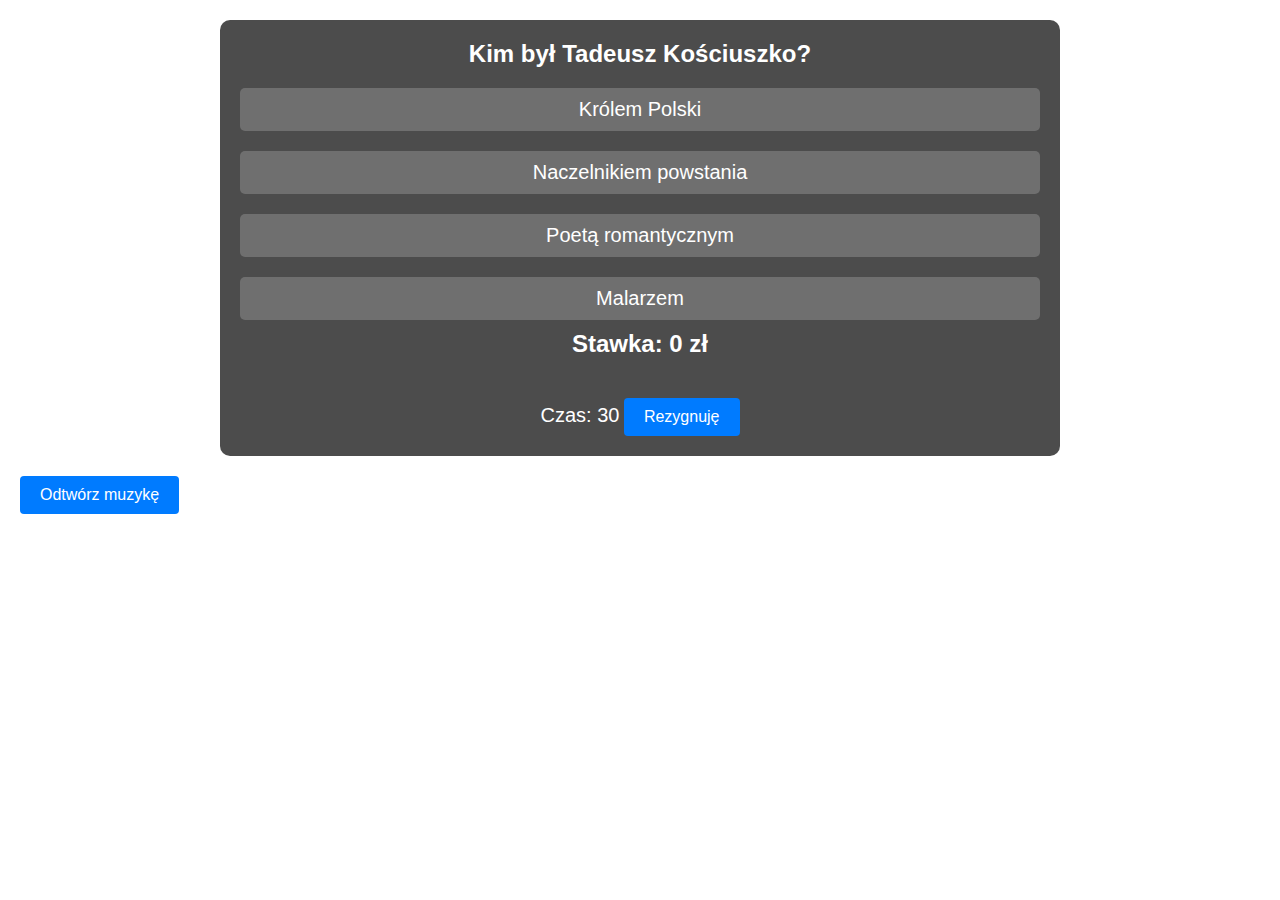
<file: index.html>
<!DOCTYPE html>
<html lang="pl">
<head>
    <meta charset="UTF-8">
    <meta name="viewport" content="width=device-width, initial-scale=1.0">
    <title>Quiz Milionerzy</title>
    <style>
        body {
            font-family: Arial, sans-serif;
            background-image: url('https://github.com/palilonc/milonerzy/blob/main/w-milionerach-padlo-pytanie-za-milion-i-wygrana.jpeg?raw=true');
            background-size: cover;
            background-position: center;
            margin: 0;
            padding: 20px;
            color: white;
        }

        #quiz-container {
            background-color: rgba(0, 0, 0, 0.7); /* Półprzezroczyste tło */
            padding: 20px;
            border-radius: 10px;
            max-width: 800px;
            margin: auto;
            text-align: center;
            color: white;
        }

        .question {
            font-size: 24px;
            font-weight: bold;
            margin-bottom: 20px;
        }

        .answers button {
            display: block;
            font-size: 20px;
            margin-bottom: 10px;
            background-color: rgba(255, 255, 255, 0.2); /* Półprzezroczyste tło odpowiedzi */
            padding: 10px;
            border-radius: 5px;
            cursor: pointer;
            transition: background-color 0.3s ease;
            width: 100%;
            border: none;
            color: white;
        }

        .answers button:hover {
            background-color: rgba(255, 255, 255, 0.4); /* Efekt najechania myszką */
        }

        button {
            background-color: #007bff;
            color: white;
            border: none;
            padding: 10px 20px;
            border-radius: 4px;
            cursor: pointer;
            font-size: 16px;
            margin-top: 20px;
        }

        button:hover {
            background-color: #0056b3;
        }

        #result-container {
            margin-top: 20px;
            font-size: 22px;
            font-weight: bold;
        }

        #stake-container {
            font-size: 24px;
            font-weight: bold;
            margin-bottom: 20px;
        }

        #timer {
            font-size: 20px;
            margin-top: 10px;
        }
    </style>
</head>
<body>
    <div id="quiz-container">
        <div id="question-container">
            <div class="question"></div>
            <div class="answers"></div>
        </div>
        <div id="stake-container">Stawka: 0 zł</div>
        <div id="timer">Czas: 30</div>
        <button id="quit-button">Rezygnuję</button>
        <div id="result-container"></div>
    </div>

    <audio id="background-music" src="https://github.com/palilonc/milonerzy/raw/refs/heads/main/Theme%20Contestants%20-%20Who%20Wants%20to%20Be%20a%20Millionaire_.mp3" preload="auto"></audio>
    
    <button id="play-music">Odtwórz muzykę</button>

    <script>
        document.getElementById('play-music').addEventListener('click', function() {
            const music = document.getElementById('background-music');
            music.play().catch(function(error) {
                console.log("Błąd odtwarzania:", error);
            });
        });
        
	const questions = [
            // Historia
            { question: "W którym roku wybuchło powstanie warszawskie?", answers: ["1939", "1943", "1944", "1945"], correct: 2 },
            { question: "Kto był pierwszym królem Polski?", answers: ["Mieszko I", "Bolesław Chrobry", "Kazimierz Wielki", "Władysław Jagiełło"], correct: 1 },
            { question: "Bitwa pod Grunwaldem odbyła się w roku:", answers: ["1410", "1525", "1655", "1794"], correct: 0 },
            { question: "Kim był Tadeusz Kościuszko?", answers: ["Królem Polski", "Naczelnikiem powstania", "Poetą romantycznym", "Malarzem"], correct: 1 },
            { question: "W którym wieku żył Mikołaj Kopernik?", answers: ["XIV", "XV", "XVI", "XVII"], correct: 2 },

            // Geografia
            { question: "Najwyższy szczyt w Polsce to:", answers: ["Rysy", "Giewont", "Śnieżka", "Babia Góra"], correct: 0 },
            { question: "Stolicą Niemiec jest:", answers: ["Berlin", "Monachium", "Frankfurt", "Hamburg"], correct: 0 },
            { question: "Który kontynent jest największy?", answers: ["Afryka", "Ameryka Północna", "Azja", "Europa"], correct: 2 },
            { question: "Na którym kontynencie leży Egipt?", answers: ["Afryka", "Azja", "Europa", "Ameryka Południowa"], correct: 0 },
            { question: "Ile stanów ma Stany Zjednoczone?", answers: ["48", "50", "51", "52"], correct: 1 },

            // Literatura
            { question: "Autorem 'Lalki' jest:", answers: ["Henryk Sienkiewicz", "Bolesław Prus", "Eliza Orzeszkowa", "Stefan Żeromski"], correct: 1 },
            { question: "Który poeta napisał 'Treny'?", answers: ["Adam Mickiewicz", "Jan Kochanowski", "Juliusz Słowacki", "Cyprian Kamil Norwid"], correct: 1 },
            { question: "Głównym bohaterem 'Dziadów' jest:", answers: ["Konrad", "Gustaw", "Kordian", "Jacek Soplica"], correct: 0 },
            { question: "Kto otrzymał literacką Nagrodę Nobla w 1996 roku?", answers: ["Wisława Szymborska", "Czesław Miłosz", "Olga Tokarczuk", "Henryk Sienkiewicz"], correct: 0 },
            { question: "W jakim mieście rozgrywa się akcja 'Zbrodni i kary'?", answers: ["Moskwa", "Petersburg", "Kijów", "Warszawa"], correct: 1 },

            // Sztuka i kultura
            { question: "Kto namalował 'Damę z gronostajem'?", answers: ["Leonardo da Vinci", "Rembrandt", "Vincent van Gogh", "Leonardo da Vinci"], correct: 0 },
            { question: "Kompozytorem 'Poloneza Ogińskiego' jest:", answers: ["Fryderyk Chopin", "Michał Kleofas Ogiński", "Stanisław Moniuszko", "Karol Szymanowski"], correct: 1 },
            { question: "Reżyserem filmu 'Pianista' jest:", answers: ["Andrzej Wajda", "Krzysztof Kieślowski", "Roman Polański", "Agnieszka Holland"], correct: 2 },
            { question: "W którym mieście znajduje się Teatr Wielki - Opera Narodowa?", answers: ["Warszawa", "Kraków", "Wrocław", "Poznań"], correct: 0 },
            { question: "Kto jest autorem rzeźby 'Dawid'?", answers: ["Michał Anioł", "Leonardo da Vinci", "Donatello", "Rafael"], correct: 0 },

            // Nauka i technologia
            { question: "Wzór chemiczny wody to:", answers: ["H2O", "CO2", "NaCl", "O2"], correct: 0 },
            { question: "Kto sformułował teorię względności?", answers: ["Isaac Newton", "Albert Einstein", "Galileo Galilei", "Stephen Hawking"], correct: 1 },
            { question: "Jaka jest jednostka siły?", answers: ["Newton", "Dżul", "Wat", "Amper"], correct: 0 },
            { question: "Kto wynalazł żarówkę?", answers: ["Thomas Edison", "Nikola Tesla", "Alexander Graham Bell", "Guglielmo Marconi"], correct: 0 },
            { question: "Co oznacza skrót 'www'?", answers: ["World Wide Web", "Wild Wild West", "Wonderful World of Wonders", "We Will Win"], correct: 0 },

            // Sport
            { question: "Ilu zawodników liczy drużyna piłki nożnej?", answers: ["9", "10", "11", "12"], correct: 2 },
            { question: "W którym roku Polska była gospodarzem Mistrzostw Europy w Piłce Nożnej?", answers: ["2008", "2012", "2016", "2020"], correct: 1 },
            { question: "Kto jest rekordzistą świata w biegu na 100 metrów mężczyzn?", answers: ["Usain Bolt", "Carl Lewis", "Jesse Owens", "Tyson Gay"], correct: 0 },
            { question: "W jakiej dyscyplinie sportu specjalizowała się Irena Szewińska?", answers: ["Lekkoatletyka", "Pływanie", "Gimnastyka", "Tenis"], correct: 0 },
            { question: "Który klub piłkarski zdobył najwięcej tytułów mistrza Polski?", answers: ["Legia Warszawa", "Górnik Zabrze", "Ruch Chorzów", "Wisła Kraków"], correct: 0 },

            // Rozrywka
            { question: "Kto wygrał pierwszą edycję polskiej wersji programu 'Big Brother'?", answers: ["Janusz Dzięcioł", "Manuela Michalak", "Piotr Gulczyński", "Klaudiusz Ševković"], correct: 0 },
            { question: "W którym filmie wystąpił Daniel Radcliffe jako Harry Potter?", answers: ["Harry Potter i Kamień Filozoficzny", "Władca Pierścieni: Drużyna Pierścienia", "Piraci z Karaibów: Klątwa Czarnej Perły", "Opowieści z Narnii: Lew, Czarownica i stara szafa"], correct: 0 },
            { question: "Kto jest wokalistą zespołu Coldplay?", answers: ["Chris Martin", "Bono", "Mick Jagger", "Freddie Mercury"], correct: 0 },
            { question: "W jakim mieście odbywa się festiwal muzyczny Coachella?", answers: ["Los Angeles", "San Francisco", "New York", "Indio"], correct: 3 },
            { question: "Jaka jest najnowsza wersja systemu operacyjnego Windows?", answers: ["Windows 7", "Windows 8", "Windows 10", "Windows 11"], correct: 3 },

            // Język polski
            { question: "Co to jest synonim?", answers: ["Wyraz o przeciwnym znaczeniu", "Wyraz o podobnym znaczeniu", "Wyraz o tym samym znaczeniu", "Wyraz bez znaczenia"], correct: 1 },
            { question: "Jak nazywa się najkrótsza forma literacka?", answers: ["Opowiadanie", "Powieść", "Wiersz", "Aforyzm"], correct: 3 },
            { question: "Kto napisał 'Pana Tadeusza'?", answers: ["Juliusz Słowacki", "Adam Mickiewicz", "Bolesław Prus", "Stefan Żeromski"], correct: 1 },
            { question: "Czym jest metafora?", answers: ["Porównanie dwóch rzeczy", "Dosłowne znaczenie wyrazu", "Przenośne znaczenie wyrazu", "Użycie wyrazu w dosłownym znaczeniu"], correct: 2 },
            { question: "Jaki jest temat wiersza 'Człowiek' Jana Twardowskiego?", answers: ["Śmierć", "Miłość", "Życie", "Przyroda"], correct: 2 },

            // Matematyka
            { question: "Ile wynosi pierwiastek kwadratowy z 16?", answers: ["2", "4", "8", "16"], correct: 1 },
            { question: "Rozwiąż równanie: 2x + 3 = 7", answers: ["x = 2", "x = 3", "x = 4", "x = 5"], correct: 0 },
            { question: "Jaka jest suma kątów w trójkącie?", answers: ["180 stopni", "360 stopni", "90 stopni", "270 stopni"], correct: 0 },
            { question: "Ile to 25% z 200?", answers: ["25", "50", "75", "100"], correct: 1 },
            { question: "Co to jest liczba pierwsza?", answers: ["Liczba podzielna przez 1 i samą siebie", "Liczba podzielna przez 2", "Liczba podzielna przez 3", "Liczba niepodzielna przez żadną liczbę"], correct: 0 },

            // Przyroda
            { question: "Jakie zwierzę jest największe na świecie?", answers: ["Słoń", "Wieloryb", "Żyrafa", "Niedźwiedź"], correct: 1 },
            { question: "Jak nazywa się najdłuższa rzeka w Polsce?", answers: ["Wisła", "Odra", "Warta", "Bug"], correct: 0 },
            { question: "Co jest głównym źródłem energii dla roślin?", answers: ["Woda", "Słońce", "Powietrze", "Gleba"], correct: 1 },
            { question: "Jakie zwierzę jest znane z tego, że śpi w ciągu dnia?", answers: ["Sowa", "Leniwiec", "Niedźwiedź", "Zebra"], correct: 1 },
            { question: "Jaki organ w ludzkim ciele odpowiada za pompowanie krwi?", answers: ["Wątroba", "Płuca", "Serce", "Żołądek"], correct: 2 },

            // Inne
            { question: "Która planeta jest najbliżej Słońca?", answers: ["Merkury", "Wenus", "Ziemia", "Mars"], correct: 0 },
            { question: "Jak nazywa się proces, w którym rośliny wytwarzają tlen?", answers: ["Fotosynteza", "Oddychanie", "Fermentacja", "Rozkład"], correct: 0 },
            { question: "Jaka jest największa pustynia na świecie?", answers: ["Sahara", "Gobi", "Karbota", "Antarktyczna"], correct: 3 },
            { question: "Jakie jest najcięższe zwierzę lądowe?", answers: ["Słoń afrykański", "Niedźwiedź brunatny", "Nosorożec", "Żyrafa"], correct: 0 },
            { question: "Który kraj jest największy pod względem powierzchni?", answers: ["Chiny", "Rosja", "Kanada", "USA"], correct: 1 },
        ];

        const maxTime = 30;
        let currentQuestionIndex = 0;
        let score = 0;
        let timer;
        let timeLeft = maxTime;

        function startQuiz() {
            currentQuestionIndex = 0;
            score = 0;
            timeLeft = maxTime;
            document.getElementById('result-container').innerHTML = '';
            document.getElementById('stake-container').innerHTML = 'Stawka: 0 zł';
            document.getElementById('timer').innerHTML = `Czas: ${timeLeft}`;
            document.getElementById('quit-button').style.display = 'inline-block';
            document.getElementById('question-container').style.display = 'block';
            document.getElementById('result-container').style.display = 'none';
            document.getElementById('timer').style.display = 'inline';
            shuffleQuestions(); // Losowanie pytań
            showQuestion();
            startTimer();
        }

        function shuffleQuestions() {
            for (let i = questions.length - 1; i > 0; i--) {
                const j = Math.floor(Math.random() * (i + 1));
                [questions[i], questions[j]] = [questions[j], questions[i]];
            }
        }

        function showQuestion() {
            if (currentQuestionIndex < questions.length) {
                const question = questions[currentQuestionIndex];
                document.querySelector('.question').innerText = question.question;
                const answersContainer = document.querySelector('.answers');
                answersContainer.innerHTML = '';
                question.answers.forEach((answer, index) => {
                    const button = document.createElement('button');
                    button.innerText = answer;
                    button.onclick = () => selectAnswer(index);
                    answersContainer.appendChild(button);
                });
            } else {
                endQuiz();
            }
        }

        function selectAnswer(index) {
            const question = questions[currentQuestionIndex];
            if (index === question.correct) {
                score += 1000; // Dodaj stawkę
                document.getElementById('stake-container').innerHTML = `Stawka: ${score} zł`;
                currentQuestionIndex++;
                showQuestion();
            } else {
                endQuiz();
            }
        }

        function startTimer() {
            timer = setInterval(() => {
                timeLeft--;
                document.getElementById('timer').innerHTML = `Czas: ${timeLeft}`;
                if (timeLeft <= 0) {
                    clearInterval(timer);
                    endQuiz();
                }
            }, 1000);
        }

        function endQuiz() {
            document.getElementById('question-container').style.display = 'none';
            document.getElementById('result-container').innerText = `Koniec gry! Twój wynik to ${score} zł`;
            document.getElementById('result-container').style.display = 'block';
            document.getElementById('timer').style.display = 'none';
            document.getElementById('quit-button').style.display = 'none';
            clearInterval(timer);
        }

        document.getElementById('quit-button').addEventListener('click', endQuiz);

        // Start quiz on page load
        window.onload = startQuiz;

        const backgroundMusic = document.getElementById('background-music');
        backgroundMusic.volume = 0.5;
        backgroundMusic.loop = true;
        backgroundMusic.play();
    </script>
</body>
</html>
</file>
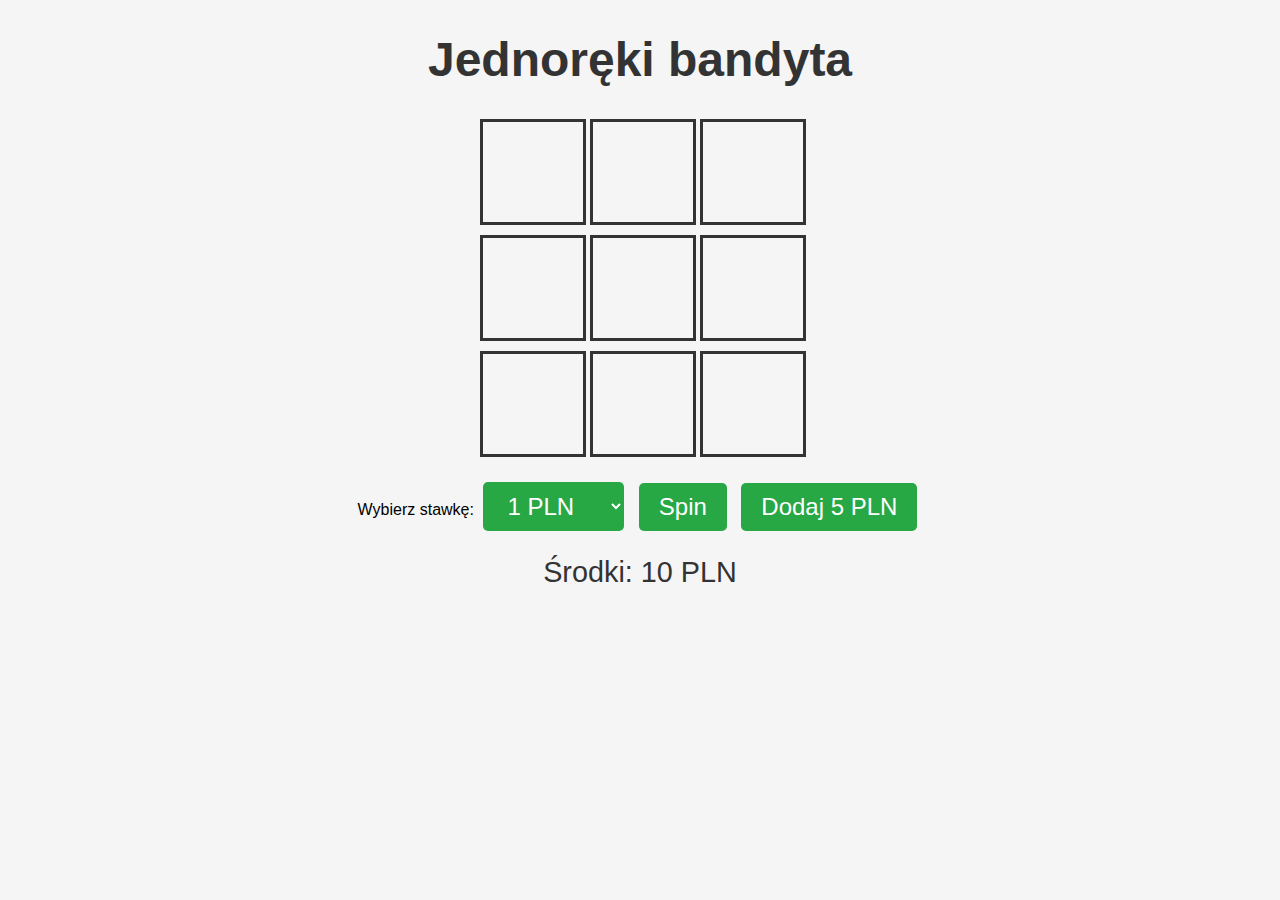
<file: Desktop/cos/maszyny/index.html>
<!DOCTYPE html>
<html lang="pl">
<head>
  <meta charset="UTF-8">
  <meta name="viewport" content="width=device-width, initial-scale=1.0">
  <title>Jednoręki bandyta - Z wizualizacją</title>
  <link rel="stylesheet" href="style.css">
</head>
<body>

  <h1>Jednoręki bandyta</h1>

  <div class="slot-machine">
    <div class="reel-container"><div id="reel1" class="reel"></div></div>
    <div class="reel-container"><div id="reel2" class="reel"></div></div>
    <div class="reel-container"><div id="reel3" class="reel"></div></div>
    <div class="reel-container"><div id="reel4" class="reel"></div></div>
    <div class="reel-container"><div id="reel5" class="reel"></div></div>
    <div class="reel-container"><div id="reel6" class="reel"></div></div>
    <div class="reel-container"><div id="reel7" class="reel"></div></div>
    <div class="reel-container"><div id="reel8" class="reel"></div></div>
    <div class="reel-container"><div id="reel9" class="reel"></div></div>
  </div>

  <label for="bet">Wybierz stawkę: </label>
  <select id="bet">
    <option value="1">1 PLN</option>
    <option value="2">2 PLN</option>
    <option value="5">5 PLN</option>
    <option value="10">10 PLN</option>
  </select>

  <button id="spin-button">Spin</button>
  <button id="add-money-button">Dodaj 5 PLN</button>

  <div id="money-counter">Środki: 10 PLN</div>
  <div id="result-message"></div>

  <script src="script.js"></script>

</body>
</html>
</file>
<file: Desktop/cos/maszyny/style.css>
/* style.css */
body {
  font-family: Arial, sans-serif;
  text-align: center;
  background-color: #f5f5f5;
}

h1 {
  font-size: 3rem;
  color: #333;
}

.slot-machine {
  display: grid;
  grid-template-columns: repeat(3, 100px); /* Siatka 3x3 */
  gap: 10px;
  justify-content: center;
  margin: 20px 0;
}

.reel-container {
  width: 100px;
  height: 100px;
  overflow: hidden; /* Ukryj to, co nie mieści się w obszarze bębna */
  border: 3px solid #333;
}

.reel {
  width: 100px;
  display: flex;
  flex-direction: column;
  font-size: 3rem;
  animation: spin 1s infinite linear; /* Animacja obracania */
}

@keyframes spin {
  0% {
    transform: translateY(0);
  }
  100% {
    transform: translateY(-300%); /* Przesuwamy o 3 symbole */
  }
}

button, select {
  font-size: 1.5rem;
  padding: 10px 20px;
  background-color: #28a745;
  color: white;
  border: none;
  border-radius: 5px;
  cursor: pointer;
  margin: 5px;
}

button:hover, select:hover {
  background-color: #218838;
}

#money-counter {
  margin-top: 20px;
  font-size: 1.8rem;
  color: #333;
}

#result-message {
  margin-top: 20px;
  font-size: 1.8rem;
  color: #333;
}
</file>
